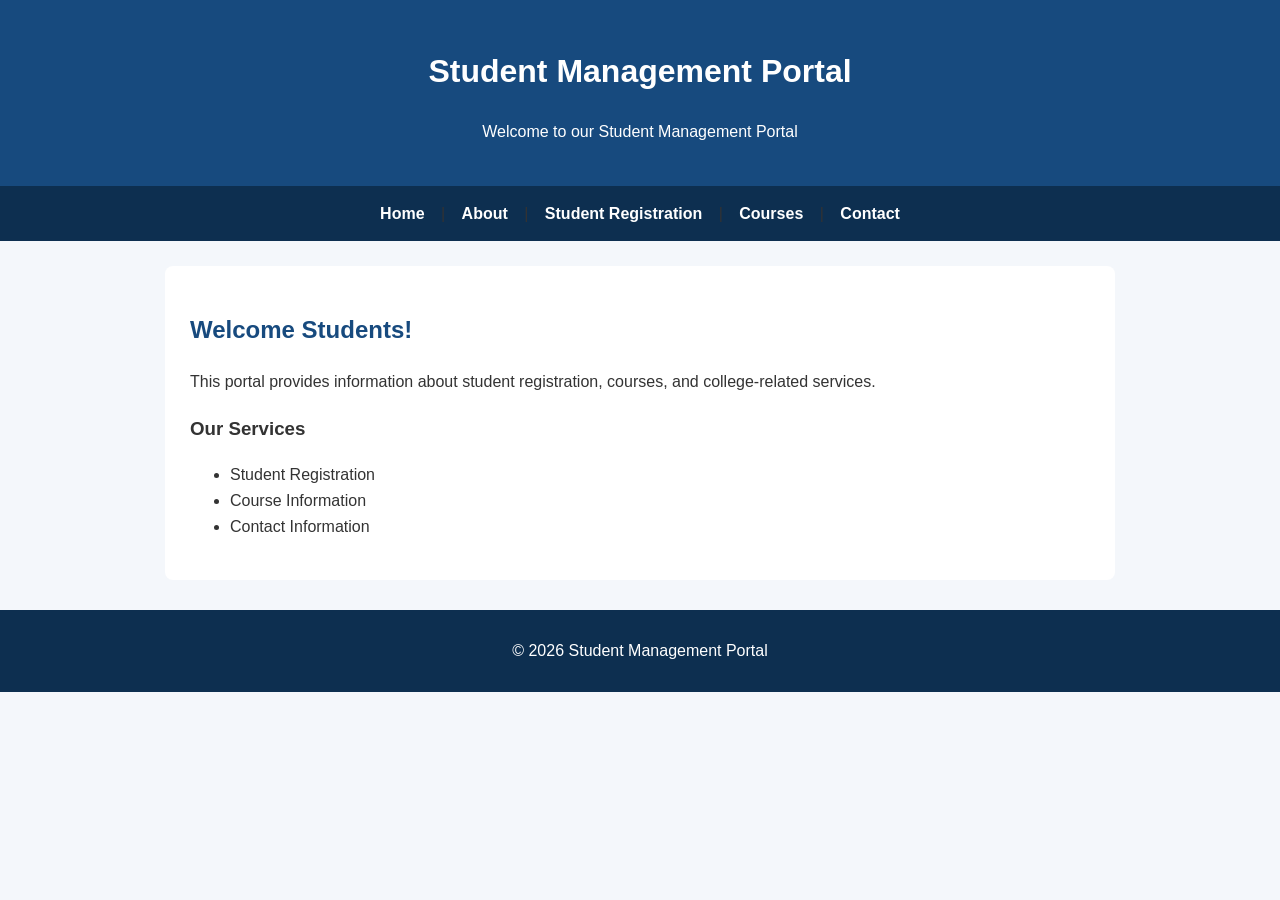
<file: index.html>
<!DOCTYPE html>
<html lang="en">
<head>
    <meta charset="UTF-8">
    <meta name="viewport" content="width=device-width, initial-scale=1.0">
    <title>Student Management Portal</title>
    <link rel="stylesheet" href="style.css">
</head>
<body>
    <header>
        <h1>Student Management Portal</h1>
        <p>Welcome to our Student Management Portal</p>
    </header>

    <nav>
        <a href="index.html">Home</a> |
        <a href="about.html">About</a> |
        <a href="registration.html">Student Registration</a> |
        <a href="courses.html">Courses</a> |
        <a href="contact.html">Contact</a>
    </nav>

    <main>
        <h2>Welcome Students!</h2>
        <p>This portal provides information about student registration,
        courses, and college-related services.</p>

        <h3>Our Services</h3>
        <ul>
            <li>Student Registration</li>
            <li>Course Information</li>
            <li>Contact Information</li>
        </ul>
    </main>

    <footer>
        <p>&copy; 2026 Student Management Portal</p>
    </footer>
</body>
</html>
</file>
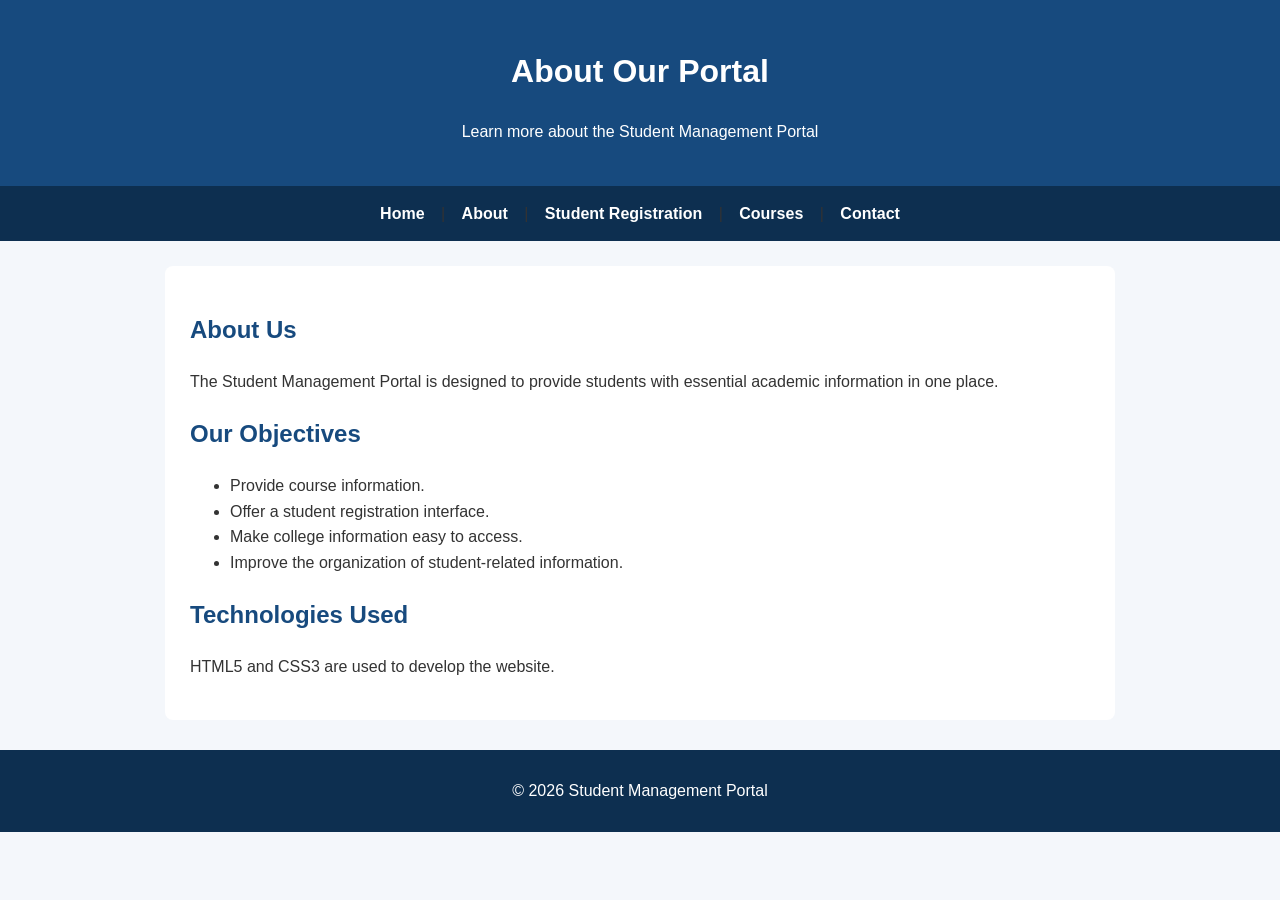
<file: about.html>
<!DOCTYPE html>
<html lang="en">
<head>
    <meta charset="UTF-8">
    <meta name="viewport" content="width=device-width, initial-scale=1.0">
    <title>About - Student Management Portal</title>
    <link rel="stylesheet" href="style.css">
</head>
<body>
    <header>
        <h1>About Our Portal</h1>
        <p>Learn more about the Student Management Portal</p>
    </header>

    <nav>
        <a href="index.html">Home</a> |
        <a href="about.html">About</a> |
        <a href="registration.html">Student Registration</a> |
        <a href="courses.html">Courses</a> |
        <a href="contact.html">Contact</a>
    </nav>

    <main>
        <h2>About Us</h2>
        <p>The Student Management Portal is designed to provide
        students with essential academic information in one place.</p>

        <h2>Our Objectives</h2>
        <ul>
            <li>Provide course information.</li>
            <li>Offer a student registration interface.</li>
            <li>Make college information easy to access.</li>
            <li>Improve the organization of student-related information.</li>
        </ul>

        <h2>Technologies Used</h2>
        <p>HTML5 and CSS3 are used to develop the website.</p>
    </main>

    <footer>
        <p>&copy; 2026 Student Management Portal</p>
    </footer>
</body>
</html>
</file>
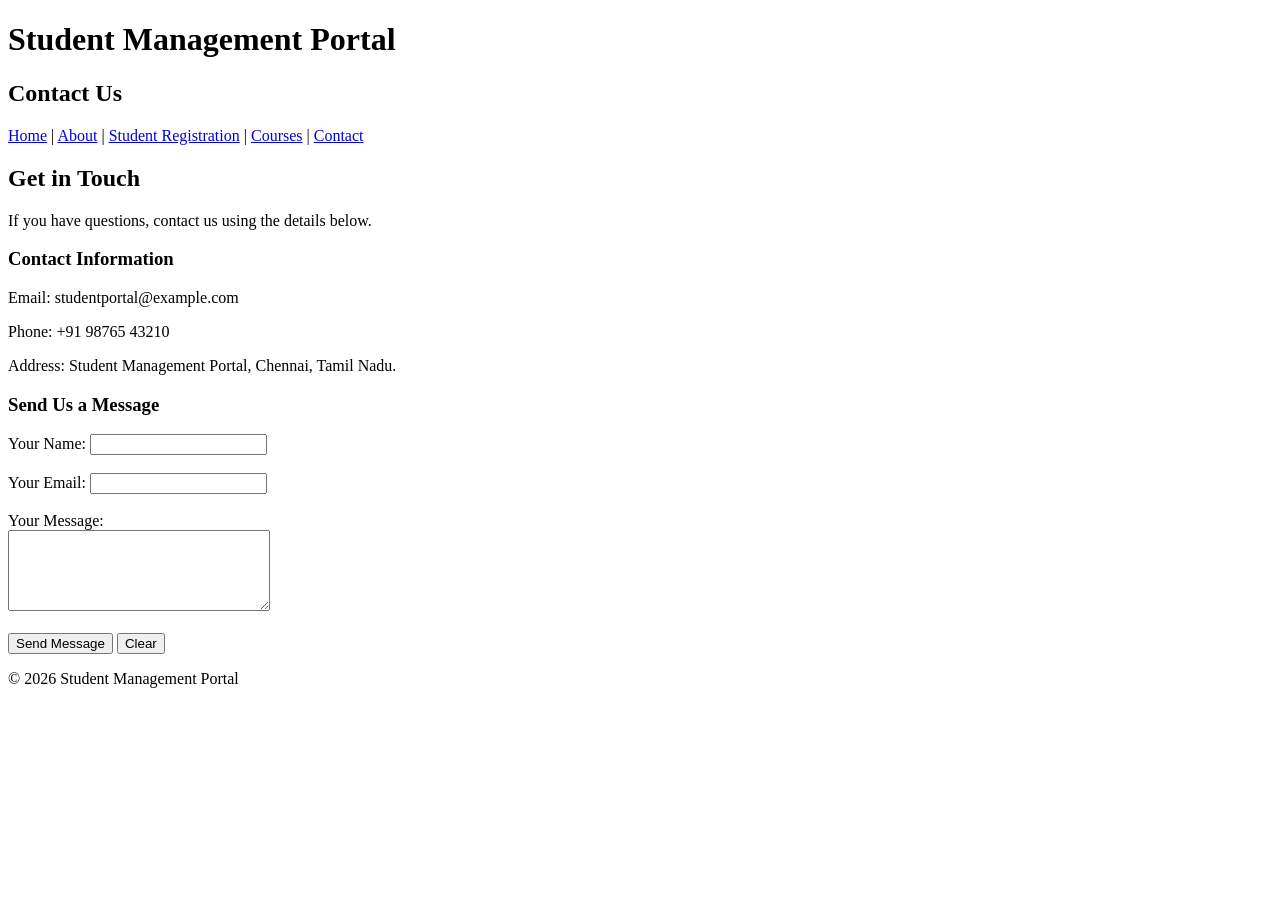
<file: contact.html>
<!DOCTYPE html>
<html lang="en">
<head>
    <meta charset="UTF-8">
    <meta name="viewport" content="width=device-width, initial-scale=1.0">
    <title>Contact - Student Management Portal</title>
</head>
<body>
    <header>
        <h1>Student Management Portal</h1>
        <h2>Contact Us</h2>
    </header>

    <nav>
        <a href="index.html">Home</a> |
        <a href="about.html">About</a> |
        <a href="registration.html">Student Registration</a> |
        <a href="courses.html">Courses</a> |
        <a href="contact.html">Contact</a>
    </nav>

    <main>
        <h2>Get in Touch</h2>
        <p>If you have questions, contact us using the details below.</p>

        <h3>Contact Information</h3>
        <p>Email: studentportal@example.com</p>
        <p>Phone: +91 98765 43210</p>
        <p>Address: Student Management Portal, Chennai, Tamil Nadu.</p>

        <h3>Send Us a Message</h3>

        <form>
            <label for="name">Your Name:</label>
            <input type="text" id="name" name="name" required>
            <br><br>

            <label for="email">Your Email:</label>
            <input type="email" id="email" name="email" required>
            <br><br>

            <label for="message">Your Message:</label>
            <br>
            <textarea id="message" name="message"
                      rows="5" cols="30" required></textarea>
            <br><br>

            <button type="submit">Send Message</button>
            <button type="reset">Clear</button>
        </form>
    </main>

    <footer>
        <p>&copy; 2026 Student Management Portal</p>
    </footer>
</body>
</html>
</file>
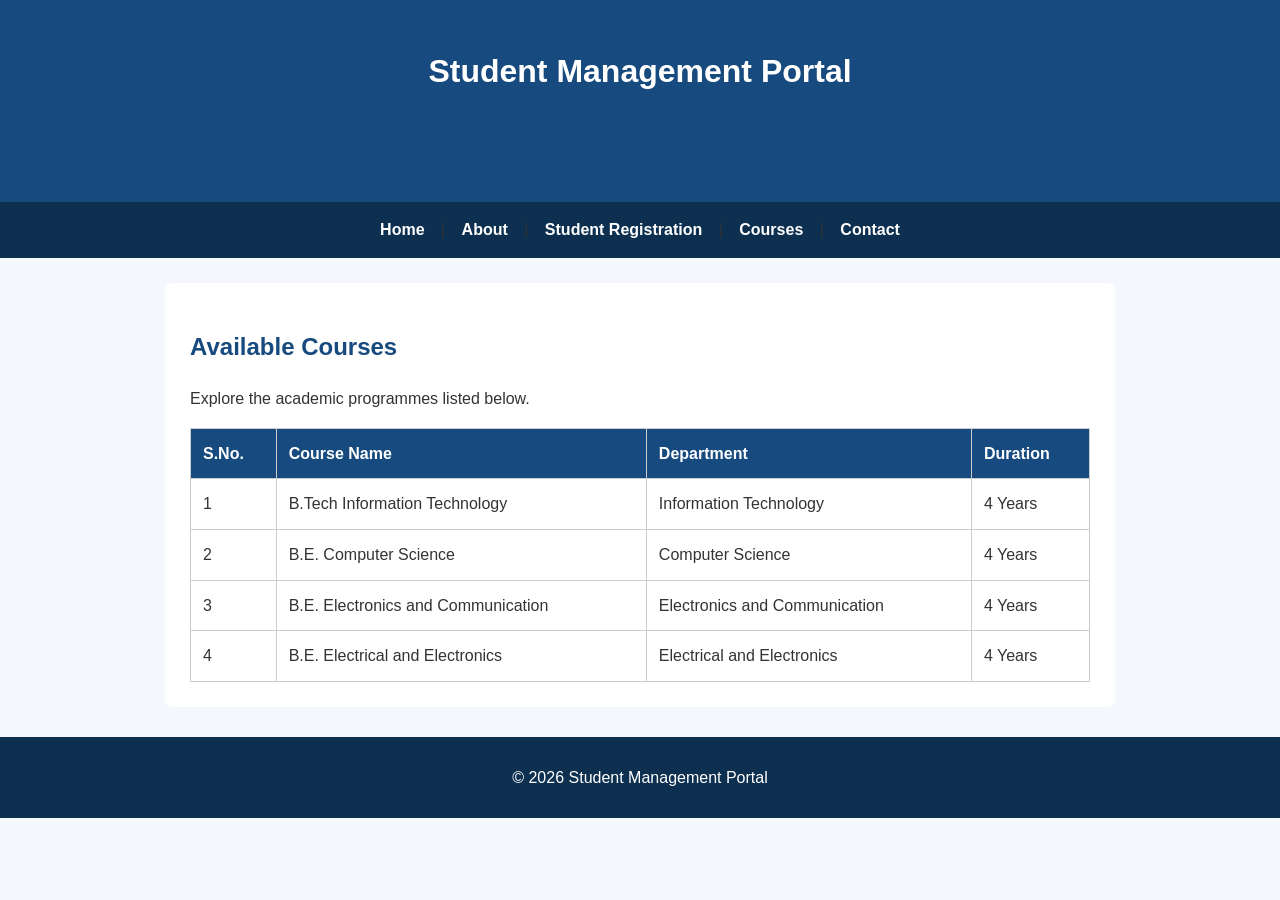
<file: courses.html>
<!DOCTYPE html>
<html lang="en">
<head>
    <meta charset="UTF-8">
    <meta name="viewport" content="width=device-width, initial-scale=1.0">
    <title>Courses - Student Management Portal</title>
    <link rel="stylesheet" href="style.css">
</head>
<body>
    <header>
        <h1>Student Management Portal</h1>
        <h2>Our Courses</h2>
    </header>

    <nav>
        <a href="index.html">Home</a> |
        <a href="about.html">About</a> |
        <a href="registration.html">Student Registration</a> |
        <a href="courses.html">Courses</a> |
        <a href="contact.html">Contact</a>
    </nav>

    <main>
        <h2>Available Courses</h2>
        <p>Explore the academic programmes listed below.</p>

        <table border="1">
            <thead>
                <tr>
                    <th>S.No.</th>
                    <th>Course Name</th>
                    <th>Department</th>
                    <th>Duration</th>
                </tr>
            </thead>

            <tbody>
                <tr>
                    <td>1</td>
                    <td>B.Tech Information Technology</td>
                    <td>Information Technology</td>
                    <td>4 Years</td>
                </tr>

                <tr>
                    <td>2</td>
                    <td>B.E. Computer Science</td>
                    <td>Computer Science</td>
                    <td>4 Years</td>
                </tr>

                <tr>
                    <td>3</td>
                    <td>B.E. Electronics and Communication</td>
                    <td>Electronics and Communication</td>
                    <td>4 Years</td>
                </tr>

                <tr>
                    <td>4</td>
                    <td>B.E. Electrical and Electronics</td>
                    <td>Electrical and Electronics</td>
                    <td>4 Years</td>
                </tr>
            </tbody>
        </table>
    </main>

    <footer>
        <p>&copy; 2026 Student Management Portal</p>
    </footer>
</body>
</html>
</file>
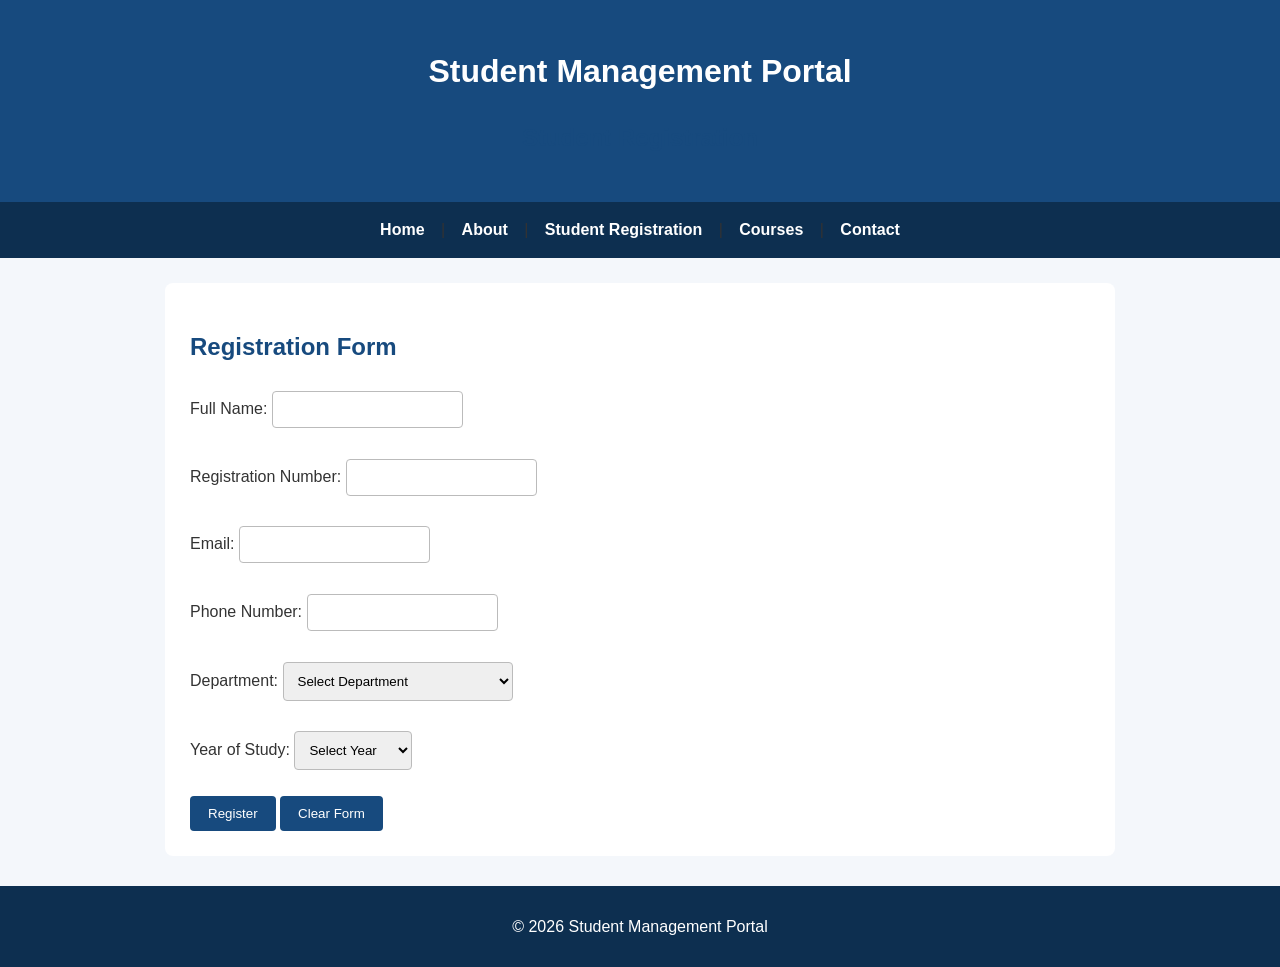
<file: registration.html>
<!DOCTYPE html>
<html lang="en">
<head>
    <meta charset="UTF-8">
    <meta name="viewport" content="width=device-width, initial-scale=1.0">
    <title>Student Registration</title>
    <link rel="stylesheet" href="style.css">
</head>
<body>
    <header>
        <h1>Student Management Portal</h1>
        <h2>Student Registration</h2>
    </header>

    <nav>
        <a href="index.html">Home</a> |
        <a href="about.html">About</a> |
        <a href="registration.html">Student Registration</a> |
        <a href="courses.html">Courses</a> |
        <a href="contact.html">Contact</a>
    </nav>

    <main>
        <h2>Registration Form</h2>

        <form>
            <label for="name">Full Name:</label>
            <input type="text" id="name" name="name" required>
            <br><br>

            <label for="regno">Registration Number:</label>
            <input type="text" id="regno" name="regno" required>
            <br><br>

            <label for="email">Email:</label>
            <input type="email" id="email" name="email" required>
            <br><br>

            <label for="phone">Phone Number:</label>
            <input type="tel" id="phone" name="phone">
            <br><br>

            <label for="department">Department:</label>
            <select id="department" name="department" required>
                <option value="">Select Department</option>
                <option value="IT">Information Technology</option>
                <option value="CSE">Computer Science</option>
                <option value="ECE">Electronics and Communication</option>
                <option value="EEE">Electrical and Electronics</option>
            </select>
            <br><br>

            <label for="year">Year of Study:</label>
            <select id="year" name="year" required>
                <option value="">Select Year</option>
                <option value="1">First Year</option>
                <option value="2">Second Year</option>
                <option value="3">Third Year</option>
                <option value="4">Fourth Year</option>
            </select>
            <br><br>

            <button type="submit">Register</button>
            <button type="reset">Clear Form</button>
        </form>
    </main>

    <footer>
        <p>&copy; 2026 Student Management Portal</p>
    </footer>
</body>
</html>
</file>
<file: style.css>
/* General page styling */
body {
    font-family: Arial, sans-serif;
    margin: 0;
    background-color: #f4f7fb;
    color: #333333;
    line-height: 1.6;
}

/* Header */
header {
    background-color: #174a7e;
    color: white;
    text-align: center;
    padding: 25px;
}

/* Navigation */
nav {
    background-color: #0d2f50;
    text-align: center;
    padding: 15px;
}

nav a {
    color: white;
    text-decoration: none;
    margin: 0 12px;
    font-weight: bold;
}

nav a:hover {
    color: #ffd166;
    text-decoration: underline;
}

/* Main content */
main {
    max-width: 900px;
    margin: 25px auto;
    padding: 25px;
    background-color: white;
    border-radius: 8px;
}

/* Headings */
h2 {
    color: #174a7e;
}

/* Forms */
input,
select,
textarea {
    padding: 10px;
    margin-top: 5px;
    border: 1px solid #bbbbbb;
    border-radius: 4px;
    max-width: 100%;
}

button {
    background-color: #174a7e;
    color: white;
    padding: 10px 18px;
    border: none;
    border-radius: 4px;
    cursor: pointer;
}

button:hover {
    background-color: #0d2f50;
}

/* Course table */
table {
    width: 100%;
    border-collapse: collapse;
}

th,
td {
    padding: 12px;
    text-align: left;
    border: 1px solid #cccccc;
}

th {
    background-color: #174a7e;
    color: white;
}

/* Footer */
footer {
    background-color: #0d2f50;
    color: white;
    text-align: center;
    padding: 12px;
    margin-top: 30px;
}

/* Small screens */
@media (max-width: 600px) {
    nav a {
        display: inline-block;
        margin: 5px;
    }

    main {
        margin: 12px;
        padding: 15px;
    }
}
</file>
